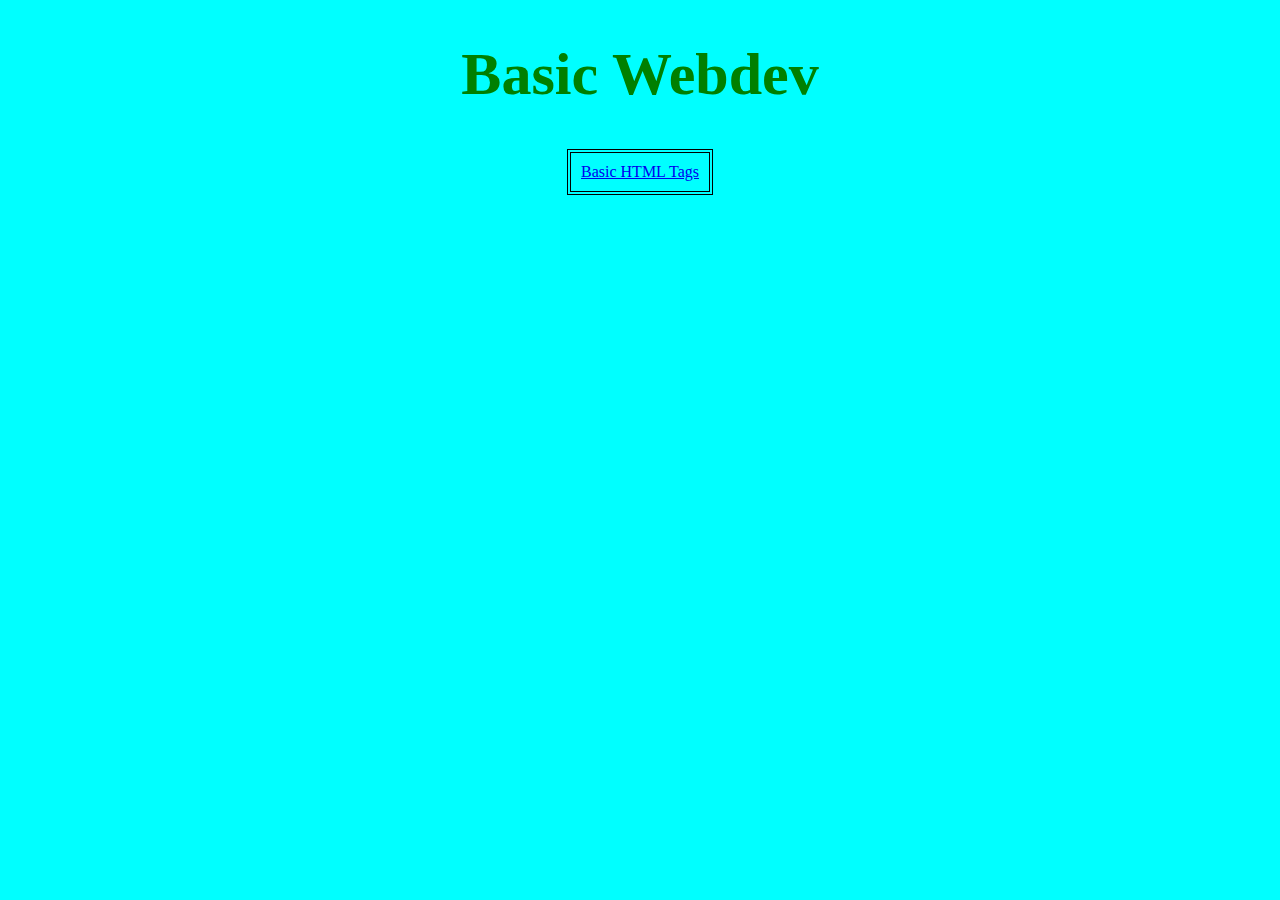
<file: index.html>
<!DOCTYPE html>
<html>
  <head>
   <link rel="stylesheet" type="text/css" href="styles.css">
  </head>

  <body id="main"> 
    <h1>Basic Webdev</h1>
    <table>
      <tr>
        <td>
          <a href="tags.html">Basic HTML Tags</a>
        </td>
<!--         <td>
          <a href>CSS Styling</a>
        </td> -->
      </tr>
    </table>
  </body> 
</html>
</file>
<file: styles.css>
#main{
  background-color: #00ffff;
  text-align: center;
}

#main h1 {
  text-align: center;
  color: green;
  font-size: 60px;
}
table, th, td {
  border: 1px solid black;
  margin: auto;
   margin-left:auto;
  margin-right:auto; 
}

th,td {
  padding: 10px;
}

#tags{
  background-color: #00ffff;
}
#tags h1{
  color: green;
  font-size: 50px;
}

#tags h2{
  font-size: 40px;
}
#tags p, li{
  font-size: 30px;
}
</file>
